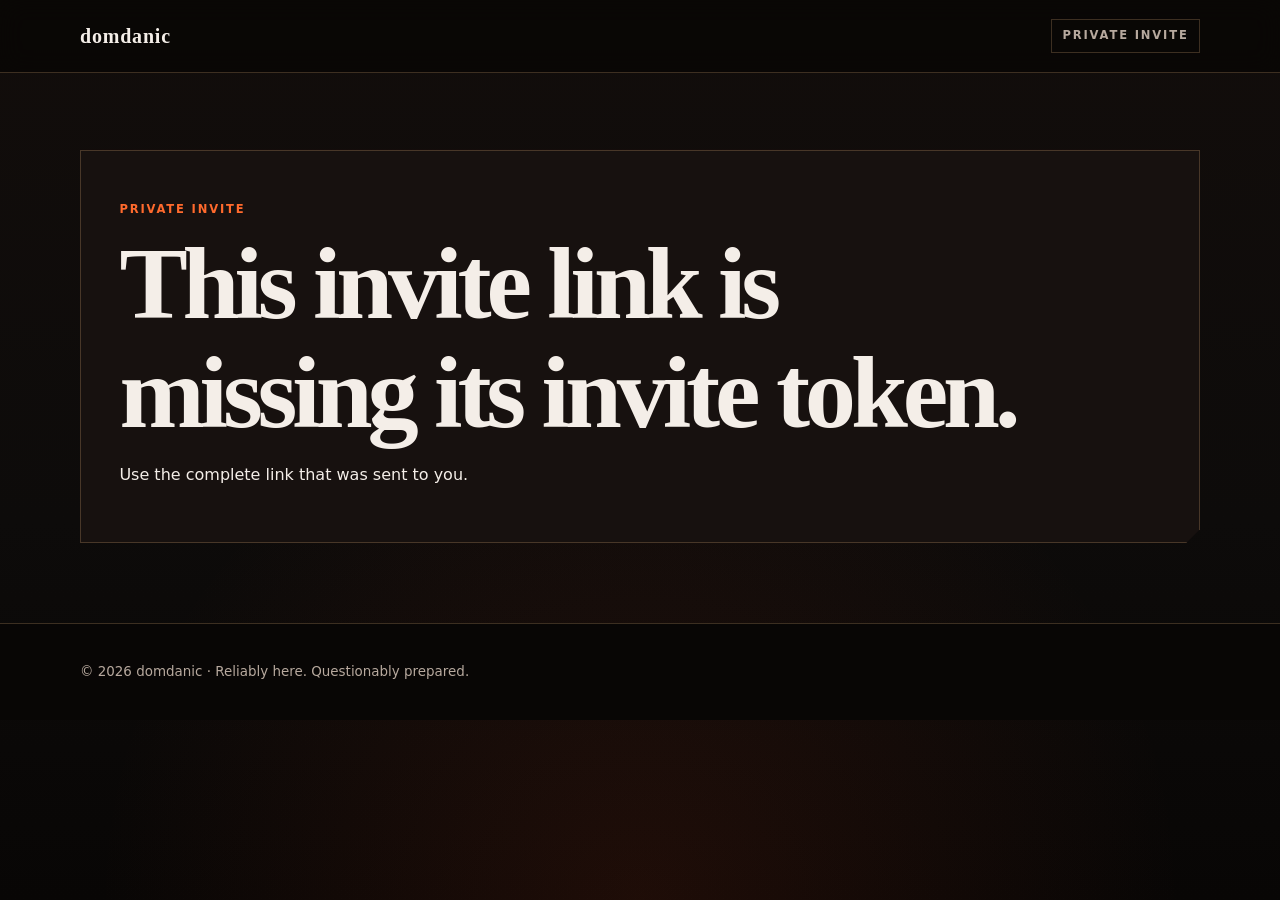
<file: streamiversary/index.html>
<!doctype html>
<html lang="en">
<head>
  <meta charset="utf-8">
  <meta name="viewport" content="width=device-width,initial-scale=1">
  <meta name="robots" content="noindex,nofollow">
  <meta name="theme-color" content="#120d0b">
  <meta name="description" content="Private event invite portal for domdanic.">
  <title>Private Invite | domdanic</title>
  <link rel="stylesheet" href="./assets/streamiversary.css">
</head>
<body>
  <header class="invite-header">
    <div class="shell header-grid">
      <a class="brand" href="/" aria-label="domdanic home">domdanic</a>
      <span class="private-badge">Private invite</span>
    </div>
  </header>

  <main id="main-content" class="shell">
    <section id="app" class="loading-panel" aria-live="polite">
      <p class="eyebrow">Private invite</p>
      <h1>Loading your invite…</h1>
      <p>Checking the longhouse roster.</p>
    </section>
  </main>

  <footer class="invite-footer">
    <div class="shell">
      <p>© 2026 domdanic · Reliably here. Questionably prepared.</p>
    </div>
  </footer>

  <script src="./assets/streamiversary.js" defer></script>
</body>
</html>
</file>
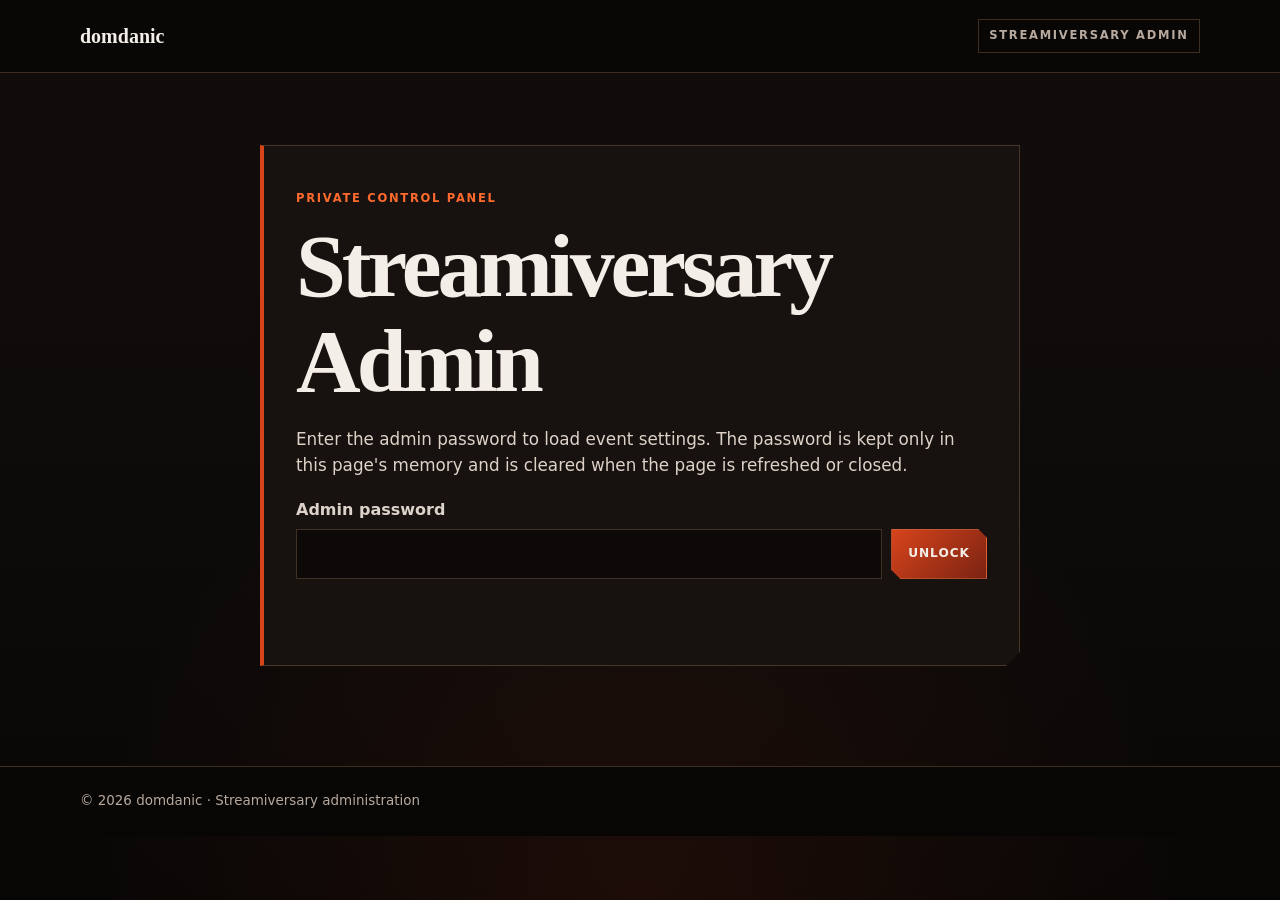
<file: streamiversary/admin/index.html>
<!doctype html>
<html lang="en">
<head>
  <meta charset="utf-8">
  <meta name="viewport" content="width=device-width,initial-scale=1">
  <meta name="robots" content="noindex,nofollow">
  <meta name="theme-color" content="#120d0b">
  <title>Streamiversary Admin | domdanic</title>
  <link rel="stylesheet" href="./admin.css">
</head>
<body>
  <header class="admin-header">
    <div class="shell header-grid">
      <a class="brand" href="/streamiversary/">domdanic</a>
      <span class="admin-badge">Streamiversary Admin</span>
    </div>
  </header>

  <main class="shell">
    <section id="login-panel" class="panel login-panel">
      <p class="eyebrow">Private control panel</p>
      <h1>Streamiversary Admin</h1>
      <p class="lead">Enter the admin password to load event settings. The password is kept only in this page's memory and is cleared when the page is refreshed or closed.</p>

      <form id="login-form" class="login-form">
        <label for="admin-key">Admin password</label>
        <div class="login-row">
          <input id="admin-key" name="admin-key" type="password" autocomplete="current-password" required>
          <button class="button" type="submit">Unlock</button>
        </div>
        <p id="login-status" class="status" aria-live="polite"></p>
      </form>
    </section>

    <div id="admin-app" hidden>
      <section class="admin-title">
        <div>
          <p class="eyebrow">Configuration</p>
          <h1>Event Control</h1>
          <p class="lead">Changes here update the Streamiversary event configuration in D1.</p>
        </div>
        <button id="lock-button" class="button secondary" type="button">Lock admin</button>
      </section>

      <section class="panel">
        <div class="section-head">
          <div>
            <p class="eyebrow">Event</p>
            <h2>Core settings</h2>
          </div>
          <p class="muted">The start field is interpreted in the event timezone shown below.</p>
        </div>

        <form id="event-form" class="form-grid">
          <label class="field field-wide">
            <span>Event name</span>
            <input id="event-name" type="text" maxlength="120" required>
          </label>

          <label class="field">
            <span>Start date &amp; time</span>
            <input id="event-start" type="datetime-local" required>
          </label>

          <label class="field">
            <span>Event timezone</span>
            <input id="event-timezone" type="text" list="timezone-options" required>
            <datalist id="timezone-options">
              <option value="America/Los_Angeles">
              <option value="America/Denver">
              <option value="America/Chicago">
              <option value="America/New_York">
              <option value="Europe/London">
              <option value="Australia/Sydney">
              <option value="Australia/Melbourne">
            </datalist>
          </label>

          <label class="field">
            <span>Guaranteed hours</span>
            <input id="guaranteed-hours" type="number" min="1" max="168" step="1" required>
          </label>

          <label class="field">
            <span>Potential overtime hours</span>
            <input id="overtime-hours" type="number" min="0" max="168" step="1" required>
          </label>

          <label class="field">
            <span>Availability block size (hours)</span>
            <input id="slot-hours" type="number" min="1" max="12" step="1" required>
          </label>

          <label class="field field-wide">
            <span>Event Discord invite URL</span>
            <input id="discord-url" type="url" inputmode="url" placeholder="https://discord.gg/...">
            <small>Leave blank to hide the Join Event Discord Server button.</small>
          </label>

          <div class="form-actions field-wide">
            <button id="save-event" class="button" type="submit">Save event settings</button>
            <span id="event-status" class="status" aria-live="polite"></span>
          </div>
        </form>
      </section>

      <section class="panel">
        <div class="section-head">
          <div>
            <p class="eyebrow">Games</p>
            <h2>Game list</h2>
          </div>
          <p class="muted">Active games appear on invite pages. The Active toggle saves immediately; use Save game after changing a name or sort order.</p>
        </div>

        <form id="add-game-form" class="add-game">
          <label class="field">
            <span>Add a game</span>
            <input id="new-game-name" type="text" maxlength="100" placeholder="Game title" required>
          </label>
          <button class="button" type="submit">Add game</button>
        </form>

        <p id="games-status" class="status" aria-live="polite"></p>
        <div id="games-list" class="games-list"></div>
      </section>

      <section class="panel">
        <div class="section-head">
          <div>
            <p class="eyebrow">Invitees</p>
            <h2>Guest roster</h2>
          </div>
          <p class="muted">Create private invite links, track responses, and deactivate guests without deleting their history.</p>
        </div>

        <form id="add-invitee-form" class="add-invitee">
          <label class="field">
            <span>Handle</span>
            <input id="new-invitee-handle" type="text" maxlength="80" placeholder="Taffer" required>
          </label>

          <label class="field">
            <span>Display name</span>
            <input id="new-invitee-display" type="text" maxlength="100" placeholder="Optional — defaults to handle">
          </label>

          <button class="button" type="submit">Add invitee</button>
        </form>

        <p id="invitees-status" class="status" aria-live="polite"></p>
        <div id="invitees-list" class="invitees-list"></div>
      </section>

      <section class="panel">
        <div class="section-head">
          <div>
            <p class="eyebrow">Responses</p>
            <h2>Response matrix</h2>
          </div>
          <div class="section-actions">
            <button id="refresh-responses" class="button secondary" type="button">Refresh responses</button>
          </div>
        </div>

        <p id="responses-status" class="status" aria-live="polite"></p>

        <div class="matrix-block">
          <div class="matrix-heading">
            <h3>Availability</h3>
            <p class="muted">A = available · M = maybe · X = unavailable · — = unanswered</p>
          </div>
          <div id="availability-matrix" class="matrix-scroll"></div>
        </div>

        <div class="matrix-block">
          <div class="matrix-heading">
            <h3>Game preferences</h3>
            <p class="muted">Love / Interested / Hell no. Only currently active games are shown.</p>
          </div>
          <div id="games-matrix" class="matrix-scroll"></div>
        </div>

        <div class="matrix-block">
          <div class="matrix-heading">
            <h3>Participation &amp; notes</h3>
          </div>
          <div id="response-details" class="matrix-scroll"></div>
        </div>
      </section>

      <section class="panel danger-zone">
        <div class="section-head">
          <div>
            <p class="eyebrow">Danger zone</p>
            <h2>Wipe current planning data</h2>
          </div>
          <p class="muted">These actions are permanent. Use them when resetting for a new event instead of carrying old answers forward.</p>
        </div>

        <div class="danger-actions">
          <button id="clear-all-responses" class="button danger" type="button">Clear all responses</button>
          <button id="clear-all-games" class="button danger" type="button">Delete all games</button>
          <button id="clear-all-invitees" class="button danger" type="button">Delete entire guest roster</button>
        </div>
        <p id="danger-status" class="status" aria-live="polite"></p>
      </section>
    </div>
  </main>

  <footer class="admin-footer">
    <div class="shell">© 2026 domdanic · Streamiversary administration</div>
  </footer>

  <script src="./admin.js?v=20261008-1" defer></script>
</body>
</html>
</file>
<file: streamiversary/assets/streamiversary.css>
:root {
  --ink: #f4eee8;
  --muted: #b7a99e;
  --coal: #0d0b0a;
  --coal-2: #15110f;
  --panel: rgba(24,18,15,.94);
  --panel-2: rgba(34,24,19,.94);
  --ember: #d7441c;
  --ember-hot: #ff6a2d;
  --bronze: #b8874e;
  --line: rgba(225,176,123,.24);
  --available: #6da77b;
  --maybe: #c99a45;
  --unavailable: #a9524a;
  --max: 1120px;
}

* { box-sizing: border-box; }
html { background: var(--coal); color-scheme: dark; }
body {
  margin: 0;
  min-height: 100vh;
  color: var(--ink);
  background:
    radial-gradient(circle at 50% 100%, rgba(215,68,28,.11), transparent 34rem),
    linear-gradient(180deg, #120d0b 0%, var(--coal) 58%, #080605 100%);
  font-family: Inter, ui-sans-serif, system-ui, -apple-system, BlinkMacSystemFont, "Segoe UI", sans-serif;
  line-height: 1.55;
}
body::after {
  content: "";
  position: fixed;
  z-index: -1;
  inset: auto 0 0;
  height: 38vh;
  pointer-events: none;
  background: radial-gradient(ellipse at 50% 115%, rgba(255,85,27,.24), transparent 65%);
}
button, input, textarea { font: inherit; }
button { cursor: pointer; }
a { color: var(--bronze); }
.shell { width: min(calc(100% - 2rem), var(--max)); margin-inline: auto; }

.invite-header {
  border-bottom: 1px solid var(--line);
  background: rgba(9,7,6,.92);
  backdrop-filter: blur(12px);
}
.header-grid {
  min-height: 72px;
  display: flex;
  align-items: center;
  justify-content: space-between;
  gap: 1rem;
}
.brand {
  color: var(--ink);
  text-decoration: none;
  font-family: Georgia, "Times New Roman", serif;
  font-weight: 900;
  font-size: 1.25rem;
  letter-spacing: .04em;
}
.private-badge,
.eyebrow,
.section-kicker {
  color: var(--ember-hot);
  text-transform: uppercase;
  letter-spacing: .16em;
  font-weight: 900;
  font-size: .72rem;
}
.private-badge {
  padding: .45rem .65rem;
  border: 1px solid var(--line);
  color: var(--muted);
}

main { padding: clamp(2rem, 6vw, 5rem) 0 5rem; }
.loading-panel,
.error-panel,
.invite-hero,
.panel {
  border: 1px solid var(--line);
  background: var(--panel);
  box-shadow: 0 -14px 34px rgba(215,68,28,.08);
  clip-path: polygon(0 0,100% 0,100% calc(100% - 14px),calc(100% - 14px) 100%,0 100%);
}
.loading-panel,
.error-panel { padding: clamp(1.4rem, 4vw, 2.4rem); }

.invite-hero {
  padding: clamp(1.6rem, 5vw, 3rem);
  border-left: 4px solid var(--ember);
  margin-bottom: 1.25rem;
  background:
    linear-gradient(120deg, rgba(36,23,17,.97), rgba(15,11,9,.95));
}
h1, h2, h3 {
  font-family: Georgia, "Times New Roman", serif;
  line-height: 1.06;
  text-wrap: balance;
}
h1 {
  margin: .35rem 0 .8rem;
  font-size: clamp(2.7rem, 8vw, 6.4rem);
  letter-spacing: -.05em;
}
h2 { margin: .25rem 0 .8rem; font-size: clamp(1.65rem, 4vw, 2.7rem); }
h3 { margin: 0 0 .45rem; font-size: 1.1rem; }
p { max-width: 76ch; }
.lead { color: #ddd1c8; font-size: 1.08rem; }
.muted { color: var(--muted); }
.invite-note {
  margin-top: 1.2rem;
  padding: .9rem 1rem;
  border-left: 3px solid var(--bronze);
  background: rgba(65,43,23,.28);
  color: #ded0c4;
}

.summary-grid {
  display: grid;
  grid-template-columns: repeat(3,minmax(0,1fr));
  gap: .8rem;
  margin-top: 1.4rem;
}
.summary-card {
  padding: 1rem;
  border: 1px solid var(--line);
  background: rgba(12,9,8,.58);
}
.summary-card strong { display: block; margin-top: .2rem; }

.panel {
  padding: clamp(1.25rem, 4vw, 2rem);
  margin-top: 1.25rem;
}
.panel-head {
  display: grid;
  grid-template-columns: minmax(0,1fr) minmax(240px,.5fr);
  gap: 1.5rem;
  align-items: end;
  margin-bottom: 1.3rem;
}
.timezone-box {
  padding: .85rem 1rem;
  border: 1px solid var(--line);
  background: rgba(12,9,8,.55);
  color: var(--muted);
}
.timezone-box strong { color: var(--ink); }

.reference-strip {
  display: grid;
  grid-template-columns: repeat(4,minmax(0,1fr));
  gap: .55rem;
  margin: 1rem 0 1.3rem;
}
.reference-time {
  padding: .75rem;
  border-left: 3px solid var(--bronze);
  background: rgba(25,18,14,.72);
}
.reference-time span { display: block; color: var(--muted); font-size: .78rem; }
.reference-time strong { display: block; margin-top: .15rem; font-size: .92rem; }

.slot-group { margin-top: 1.6rem; }
.slot-group-heading {
  display: flex;
  justify-content: space-between;
  gap: 1rem;
  align-items: baseline;
  margin-bottom: .7rem;
  padding-bottom: .55rem;
  border-bottom: 1px solid var(--line);
}
.slot-group-heading p { margin: 0; color: var(--muted); font-size: .86rem; }

.slot-list { display: grid; gap: .55rem; }
.slot {
  display: grid;
  grid-template-columns: minmax(250px,1fr) auto;
  gap: 1rem;
  align-items: center;
  padding: .85rem;
  border: 1px solid rgba(225,176,123,.16);
  background: rgba(14,10,9,.72);
}
.slot-time strong { display: block; }
.slot-time span { color: var(--muted); font-size: .82rem; }
.status-buttons {
  display: grid;
  grid-template-columns: repeat(3,1fr);
  min-width: 360px;
  gap: .35rem;
}
.status-button {
  min-height: 42px;
  border: 1px solid var(--line);
  background: #100c0a;
  color: var(--muted);
  font-weight: 800;
  font-size: .78rem;
  text-transform: uppercase;
  letter-spacing: .05em;
}
.status-button:hover,
.status-button:focus-visible { color: var(--ink); border-color: var(--bronze); }
.status-button[data-status="available"][aria-pressed="true"] {
  color: #f4fff6;
  border-color: var(--available);
  background: rgba(65,113,77,.36);
}
.status-button[data-status="maybe"][aria-pressed="true"] {
  color: #fff8e8;
  border-color: var(--maybe);
  background: rgba(132,96,32,.38);
}
.status-button[data-status="unavailable"][aria-pressed="true"] {
  color: #fff0ef;
  border-color: var(--unavailable);
  background: rgba(116,49,44,.4);
}

.status-button[data-status="love"][aria-pressed="true"] {
  color: #f4fff6;
  border-color: var(--available);
  background: rgba(65,113,77,.36);
}
.status-button[data-status="interested"][aria-pressed="true"] {
  color: #fff8e8;
  border-color: var(--maybe);
  background: rgba(132,96,32,.38);
}
.status-button[data-status="avoid"][aria-pressed="true"] {
  color: #fff0ef;
  border-color: var(--unavailable);
  background: rgba(116,49,44,.4);
}

.check-grid {
  display: grid;
  grid-template-columns: repeat(3,minmax(0,1fr));
  gap: .7rem;
}
.check-card {
  display: flex;
  gap: .75rem;
  align-items: flex-start;
  padding: .9rem;
  border: 1px solid rgba(225,176,123,.17);
  background: rgba(15,11,9,.7);
}
.check-card input {
  width: 1.1rem;
  height: 1.1rem;
  margin-top: .2rem;
  accent-color: var(--ember);
}
.check-card span { color: #ddd2ca; }

label.notes-label { display: block; margin-top: 1.15rem; }
textarea {
  width: 100%;
  min-height: 135px;
  resize: vertical;
  margin-top: .45rem;
  padding: .9rem;
  color: var(--ink);
  background: #0c0908;
  border: 1px solid var(--line);
  border-radius: 0;
}
textarea:focus,
button:focus-visible,
input:focus-visible { outline: 2px solid var(--ember-hot); outline-offset: 2px; }

.save-row {
  display: flex;
  flex-wrap: wrap;
  gap: 1rem;
  align-items: center;
  margin-top: 1.3rem;
}
.save-button {
  min-height: 48px;
  padding: .8rem 1.2rem;
  border: 1px solid rgba(255,148,96,.4);
  color: var(--ink);
  background: linear-gradient(135deg,var(--ember),#7b2312);
  text-transform: uppercase;
  letter-spacing: .09em;
  font-size: .78rem;
  font-weight: 900;
  clip-path: polygon(0 0,calc(100% - 10px) 0,100% 10px,100% 100%,10px 100%,0 calc(100% - 10px));
}
.save-button:disabled { opacity: .55; cursor: wait; }

.discord-button {
  display: inline-flex;
  align-items: center;
  justify-content: center;
  min-height: 46px;
  margin-top: 1rem;
  padding: .75rem 1rem;
  border: 1px solid var(--bronze);
  color: var(--ink);
  background: rgba(16,12,10,.88);
  text-decoration: none;
  text-transform: uppercase;
  letter-spacing: .08em;
  font-size: .76rem;
  font-weight: 900;
  clip-path: polygon(0 0,calc(100% - 9px) 0,100% 9px,100% 100%,9px 100%,0 calc(100% - 9px));
}
.discord-button:hover,
.discord-button:focus-visible {
  border-color: var(--ember-hot);
  color: #fff;
}

.save-status { color: var(--muted); }
.save-status.success { color: #a8d6b2; }
.save-status.error { color: #e5aaa5; }

.invite-footer {
  padding: 1.5rem 0;
  border-top: 1px solid var(--line);
  background: #080605;
  color: var(--muted);
  font-size: .84rem;
}

@media (max-width: 860px) {
  .summary-grid,
  .reference-strip,
  .check-grid { grid-template-columns: repeat(2,minmax(0,1fr)); }
  .panel-head { grid-template-columns: 1fr; }
  .slot { grid-template-columns: 1fr; }
  .status-buttons { min-width: 0; }
}
@media (max-width: 560px) {
  .summary-grid,
  .reference-strip,
  .check-grid { grid-template-columns: 1fr; }
  .status-buttons { grid-template-columns: 1fr; }
  .slot-group-heading { display: block; }
  .slot-group-heading p { margin-top: .3rem; }
  .private-badge { display: none; }
}
@media (prefers-reduced-motion: reduce) {
  * { scroll-behavior: auto !important; transition: none !important; }
}
</file>
<file: streamiversary/admin/admin.css>
:root {
  --ink:#f4eee8;
  --muted:#b7a99e;
  --coal:#0d0b0a;
  --panel:rgba(24,18,15,.95);
  --ember:#d7441c;
  --ember-hot:#ff6a2d;
  --bronze:#b8874e;
  --line:rgba(225,176,123,.24);
  --good:#9fc7a7;
  --bad:#e5aaa5;
  --max:1120px;
}
* { box-sizing:border-box; }
html { background:var(--coal); color-scheme:dark; }
body {
  margin:0;
  min-height:100vh;
  color:var(--ink);
  background:
    radial-gradient(circle at 50% 100%,rgba(215,68,28,.1),transparent 34rem),
    linear-gradient(180deg,#120d0b 0%,var(--coal) 58%,#080605 100%);
  font-family:Inter,ui-sans-serif,system-ui,-apple-system,BlinkMacSystemFont,"Segoe UI",sans-serif;
  line-height:1.55;
}
button,input { font:inherit; }
button { cursor:pointer; }
.shell { width:min(calc(100% - 2rem),var(--max)); margin-inline:auto; }
.admin-header { border-bottom:1px solid var(--line); background:rgba(9,7,6,.93); }
.header-grid { min-height:72px; display:flex; justify-content:space-between; align-items:center; gap:1rem; }
.brand { color:var(--ink); text-decoration:none; font-family:Georgia,"Times New Roman",serif; font-size:1.25rem; font-weight:900; }
.admin-badge,.eyebrow { text-transform:uppercase; letter-spacing:.15em; font-size:.72rem; font-weight:900; }
.admin-badge { color:var(--muted); border:1px solid var(--line); padding:.45rem .65rem; }
.eyebrow { color:var(--ember-hot); }
main { padding:clamp(2rem,6vw,4.5rem) 0 5rem; }
.panel,.admin-title {
  border:1px solid var(--line);
  background:var(--panel);
  clip-path:polygon(0 0,100% 0,100% calc(100% - 14px),calc(100% - 14px) 100%,0 100%);
}
.panel { padding:clamp(1.25rem,4vw,2rem); margin-bottom:1.25rem; }
.login-panel { max-width:760px; margin-inline:auto; border-left:4px solid var(--ember); }
.admin-title {
  padding:clamp(1.4rem,4vw,2.2rem);
  margin-bottom:1.25rem;
  display:flex;
  justify-content:space-between;
  align-items:end;
  gap:1rem;
  background:linear-gradient(120deg,rgba(36,23,17,.97),rgba(15,11,9,.95));
}
h1,h2,h3 { font-family:Georgia,"Times New Roman",serif; line-height:1.06; text-wrap:balance; }
h1 { margin:.3rem 0 .7rem; font-size:clamp(2.5rem,7vw,5.6rem); letter-spacing:-.045em; }
h2 { margin:.2rem 0 .7rem; font-size:clamp(1.7rem,4vw,2.8rem); }
h3 { margin:0; font-size:1.1rem; }
p { max-width:76ch; }
.lead { color:#ddd1c8; font-size:1.05rem; }
.muted { color:var(--muted); }
.login-form { margin-top:1.3rem; }
.login-form > label,.field > span { display:block; margin-bottom:.35rem; color:#ddd2ca; font-weight:800; }
.login-row { display:grid; grid-template-columns:minmax(0,1fr) auto; gap:.6rem; }
input {
  width:100%;
  min-height:46px;
  padding:.72rem .8rem;
  border:1px solid var(--line);
  border-radius:0;
  background:#0c0908;
  color:var(--ink);
}
input:focus,button:focus-visible { outline:2px solid var(--ember-hot); outline-offset:2px; }
small { display:block; margin-top:.35rem; color:var(--muted); }
.button {
  min-height:46px;
  padding:.75rem 1rem;
  border:1px solid rgba(255,148,96,.4);
  color:var(--ink);
  background:linear-gradient(135deg,var(--ember),#7b2312);
  text-transform:uppercase;
  letter-spacing:.08em;
  font-size:.76rem;
  font-weight:900;
  clip-path:polygon(0 0,calc(100% - 9px) 0,100% 9px,100% 100%,9px 100%,0 calc(100% - 9px));
}
.button.secondary { background:#100c0a; border-color:var(--bronze); }
.button.danger { background:rgba(103,34,29,.7); border-color:#a9524a; }
.button:disabled { opacity:.5; cursor:wait; }
.section-head { display:grid; grid-template-columns:minmax(0,1fr) minmax(250px,.55fr); gap:1rem; align-items:end; margin-bottom:1.2rem; }
.form-grid { display:grid; grid-template-columns:repeat(2,minmax(0,1fr)); gap:1rem; }
.field { min-width:0; }
.field-wide { grid-column:1/-1; }
.form-actions { display:flex; flex-wrap:wrap; align-items:center; gap:1rem; padding-top:.3rem; }
.status { min-height:1.4em; color:var(--muted); }
.status.success { color:var(--good); }
.status.error { color:var(--bad); }
.add-game { display:grid; grid-template-columns:minmax(0,1fr) auto; gap:.65rem; align-items:end; margin-bottom:1rem; }
.games-list { display:grid; gap:.55rem; }
.game-row {
  display:grid;
  grid-template-columns:minmax(190px,1fr) 110px auto auto auto;
  gap:.55rem;
  align-items:end;
  padding:.8rem;
  border:1px solid rgba(225,176,123,.17);
  background:rgba(14,10,9,.72);
}
.game-active {
  display:flex;
  align-items:center;
  gap:.55rem;
  min-height:46px;
  padding:0 .65rem;
  border:1px solid var(--line);
  background:#0c0908;
  color:#ddd2ca;
}
.game-active input { width:1.05rem; min-height:auto; accent-color:var(--ember); }
.game-row .button { min-width:78px; }

.add-invitee {
  display:grid;
  grid-template-columns:minmax(150px,.7fr) minmax(180px,1fr) auto;
  gap:.65rem;
  align-items:end;
  margin-bottom:1rem;
}
.invitees-list { display:grid; gap:.7rem; }
.invitee-row {
  padding:.9rem;
  border:1px solid rgba(225,176,123,.17);
  background:rgba(14,10,9,.72);
}
.invitee-main {
  display:grid;
  grid-template-columns:minmax(150px,.7fr) minmax(180px,1fr) auto auto auto;
  gap:.55rem;
  align-items:end;
}
.invitee-active {
  display:flex;
  align-items:center;
  gap:.55rem;
  min-height:46px;
  padding:0 .65rem;
  border:1px solid var(--line);
  background:#0c0908;
  color:#ddd2ca;
}
.invitee-active input {
  width:1.05rem;
  min-height:auto;
  accent-color:var(--ember);
}
.invitee-meta {
  display:flex;
  flex-wrap:wrap;
  gap:.45rem 1rem;
  margin:.75rem 0 0;
  color:var(--muted);
  font-size:.82rem;
}
.invitee-meta strong { color:var(--ink); }
.response-yes { color:var(--good); }
.response-no { color:var(--muted); }
.recovery-box {
  display:grid;
  grid-template-columns:minmax(0,1fr) auto;
  gap:.55rem;
  margin-top:.75rem;
  padding-top:.75rem;
  border-top:1px solid var(--line);
}
.recovery-box[hidden] { display:none; }

.section-actions {
  display:flex;
  justify-content:flex-end;
  align-items:end;
}

.invitee-actions {
  display:flex;
  flex-wrap:wrap;
  gap:.55rem;
  margin-top:.75rem;
}
.invitee-actions .button { min-width:110px; }

.matrix-block {
  margin-top:1.35rem;
  padding-top:1.15rem;
  border-top:1px solid var(--line);
}
.matrix-heading {
  display:flex;
  justify-content:space-between;
  gap:1rem;
  align-items:end;
  margin-bottom:.75rem;
}
.matrix-heading p { margin:0; }

.matrix-scroll {
  overflow:auto;
  border:1px solid rgba(225,176,123,.17);
  background:rgba(12,9,8,.52);
}
.matrix-table {
  width:max-content;
  min-width:100%;
  border-collapse:collapse;
  font-size:.82rem;
}
.matrix-table th,
.matrix-table td {
  padding:.62rem .7rem;
  border-right:1px solid rgba(225,176,123,.12);
  border-bottom:1px solid rgba(225,176,123,.12);
  text-align:center;
  white-space:nowrap;
}
.matrix-table th {
  position:sticky;
  top:0;
  z-index:2;
  background:#17110e;
  color:#e7d8cc;
  font-weight:900;
}
.matrix-table th:first-child,
.matrix-table td:first-child {
  position:sticky;
  left:0;
  z-index:1;
  min-width:150px;
  text-align:left;
  background:#110d0b;
}
.matrix-table th:first-child { z-index:3; }
.matrix-table td.matrix-note {
  min-width:260px;
  max-width:420px;
  white-space:normal;
  text-align:left;
}
.matrix-cell.available,
.matrix-cell.love {
  color:#f4fff6;
  background:rgba(65,113,77,.28);
}
.matrix-cell.maybe,
.matrix-cell.interested {
  color:#fff8e8;
  background:rgba(132,96,32,.3);
}
.matrix-cell.unavailable,
.matrix-cell.avoid {
  color:#fff0ef;
  background:rgba(116,49,44,.32);
}
.matrix-cell.blank { color:#766d66; }

.danger-zone {
  border-color:rgba(169,82,74,.45);
  box-shadow:0 -14px 34px rgba(130,35,27,.08);
}
.danger-actions {
  display:flex;
  flex-wrap:wrap;
  gap:.65rem;
}

.empty { padding:1.5rem; border:1px dashed var(--line); color:var(--muted); text-align:center; }
.admin-footer { padding:1.5rem 0; border-top:1px solid var(--line); background:#080605; color:var(--muted); font-size:.84rem; }
@media (max-width:860px) {
  .section-head,.form-grid { grid-template-columns:1fr; }
  .section-actions { justify-content:flex-start; }
  .matrix-heading { display:block; }
  .matrix-heading p { margin-top:.35rem; }
  .field-wide { grid-column:auto; }
  .game-row { grid-template-columns:1fr 100px auto; }
  .game-active { grid-column:1/2; }
  .invitee-main { grid-template-columns:1fr 1fr auto; }
  .invitee-active { grid-column:1/2; }
}
@media (max-width:600px) {
  .admin-title { display:block; }
  .admin-title .button { margin-top:1rem; }
  .login-row,.add-game,.add-invitee,.game-row,.invitee-main,.recovery-box { grid-template-columns:1fr; }
  .game-active,.invitee-active { grid-column:auto; }
  .admin-badge { display:none; }
}
@media (prefers-reduced-motion:reduce) {
  * { scroll-behavior:auto!important; transition:none!important; }
}
</file>
